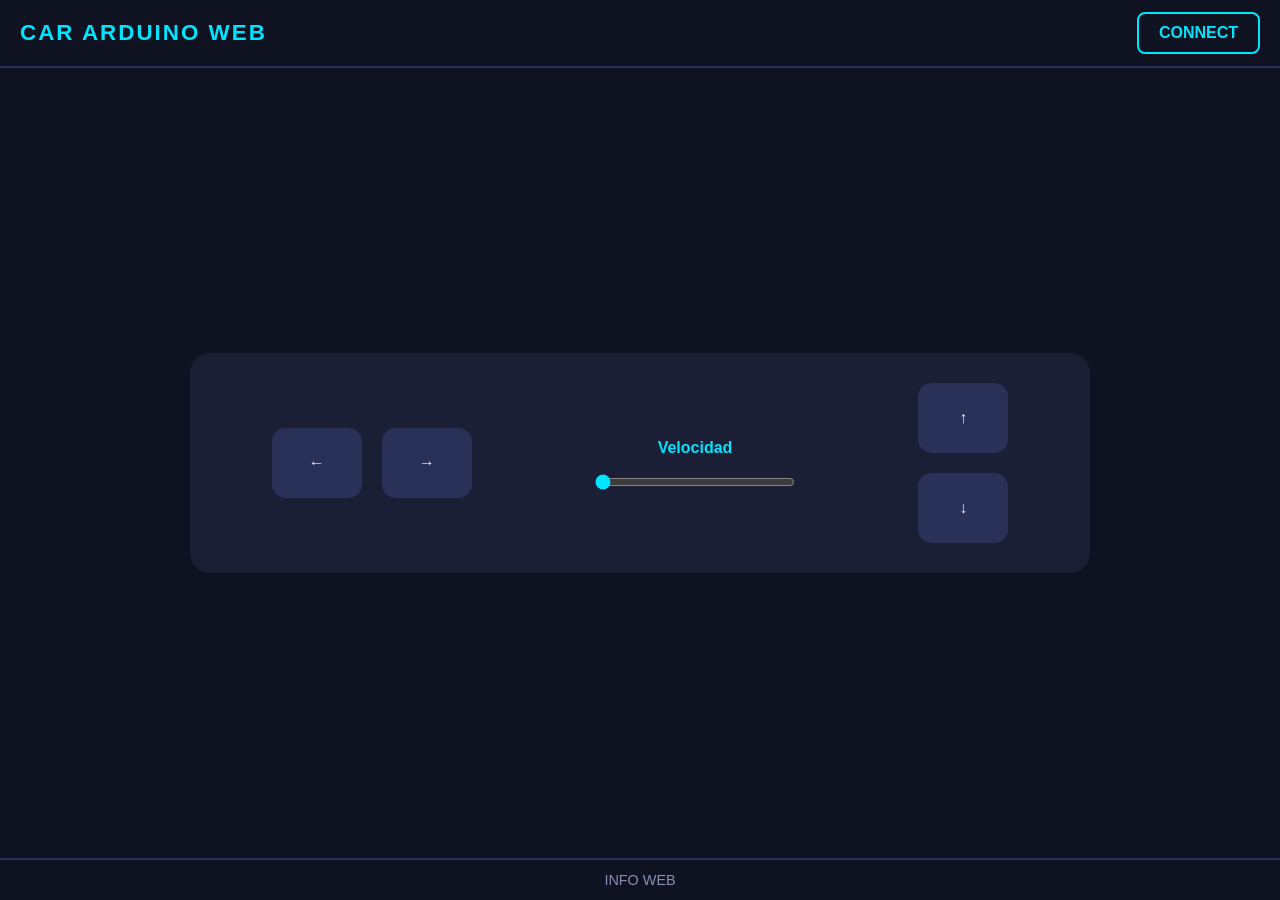
<file: index.html>
<!DOCTYPE html>
<html lang="es">
<head>
    <meta charset="UTF-8">
    <meta name="viewport" content="width=device-width, initial-scale=1.0">
    <link rel="stylesheet" href="style.css">
    <title>CAR ARDUINO WEB</title>
</head>
<body>
    <header>
        <div id="txtPrincipal"><h1>CAR ARDUINO WEB</h1></div>
        <div id="connect"><button type="button" id="btnConnect">CONNECT</button></div>
    </header>
    <hr>
    <main>
        <section>
            <div>
                <button type="button" id="btn1">&larr;</button>
                <button type="button" id="btn2">&rarr; </button>
            </div>
            <div>
                <label for="velocidad">Velocidad</label>
                <input type="range" id="velocidad" min="1" max="3" value="1">
            </div>
            <div>
                <button type="button" id="btn3">&uarr;</button>
                <button type="button" id="btn4">&darr;</button>
            </div>
        </section>
    </main>
    <hr>
    <footer>
        <div><p>INFO WEB</p></div>
    </footer>
</body>
</html>
</file>
<file: style.css>
/*CREADO CON IA, MODIFICADO POR MI*/
* {
    margin: 0;
    padding: 0;
    box-sizing: border-box;
}

/* WEB*/
html, body {
    height: 100%;
}

body {
    background-color: #0f1220;
    color: #e8eaf6;
    font-family: Arial, Helvetica, sans-serif;
    display: flex;
    flex-direction: column;
}

hr {
    border: none;
    height: 2px;
    background-color: #2a3158;
}

/*HEADER*/
header {
    display: flex;
    justify-content: space-between;
    align-items: center;
    padding: 12px 20px;
}

#txtPrincipal h1 {
    font-size: 1.4rem;
    color: #00e5ff;
    letter-spacing: 2px;
}

/*BOTON CONNECT*/
#btnConnect {
    background-color: transparent;
    color: #00e5ff;
    border: 2px solid #00e5ff;
    border-radius: 8px;
    padding: 10px 20px;
    font-size: 1rem;
    font-weight: bold;
    cursor: pointer;
}

#btnConnect:hover {
    background-color: #00e5ff;
    color: #0f1220;
}

/* ZONA DE CONTROLES*/
main {
    flex: 1;                 /* ocupa todo el espacio libre */
    display: flex;
    align-items: center;
    justify-content: center;
    padding: 20px;
}

section {
    display: flex;
    justify-content: space-around;
    align-items: center;
    width: 100%;
    max-width: 900px;
    background-color: #1a1f36;
    border-radius: 20px;
    padding: 30px 20px;
}

section > div {
    display: flex;
    flex-direction: column;
    align-items: center;
    gap: 20px;
}

/* El primer grupo tiene los botones 1 y 2 en fila */
section > div:first-child {
    flex-direction: row;
}


/*BOTONES DE CONTROL*/
section button {
    min-width: 90px;
    min-height: 70px;       
    background-color: #2a3158;
    color: #e8eaf6;
    border: none;
    border-radius: 14px;
    font-size: 1rem;
    font-weight: bold;
    cursor: pointer;
    user-select: none;       
}

section button:hover {
    background-color: #38417a;
}

section button:active {
    background-color: #00e5ff;
    color: #0f1220;
    transform: scale(0.95);
}

/*VELOCIDAD*/
label {
    font-size: 1rem;
    color: #00e5ff;
    font-weight: bold;
}

input[type="range"] {
    width: 200px;
    height: 10px;
    cursor: pointer;
    accent-color: #00e5ff;  
}

/*FOOTER*/
footer {
    text-align: center;
    padding: 12px;
    font-size: 0.9rem;
    color: #8890b5;
}

/*CELULAR EN VERTICAL*/
@media (max-width: 700px) {
    header {
        padding: 10px 12px;
    }

    #txtPrincipal h1 {
        font-size: 1rem;
    }

    section {
        flex-direction: column;
        gap: 30px;
    }

    section > div:first-child {
        flex-direction: row;
    }

    section > div:last-child {
        flex-direction: row;
    }

    input[type="range"] {
        width: 250px;
    }
}
</file>
